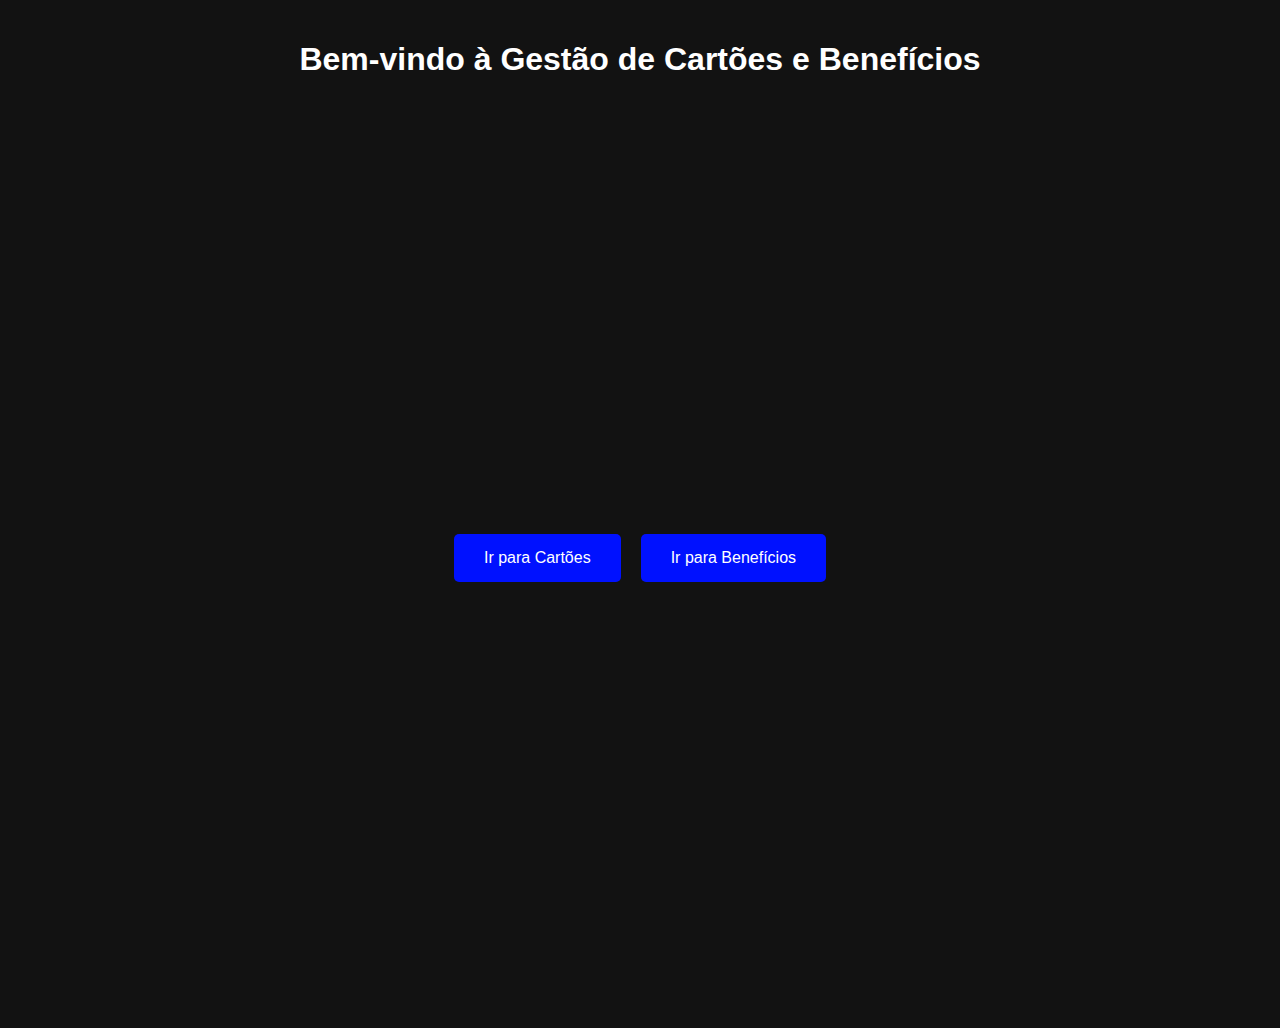
<file: cartoes/src/main/resources/templates/index.html>
<!DOCTYPE html>
<html lang="pt-BR">

<head>
    <meta charset="UTF-8">
    <meta name="viewport" content="width=device-width, initial-scale=1.0">
    <title>Tela Inicial</title>
    <link rel="stylesheet" href="../static/index.css">
</head>

<body>
    <h1>Bem-vindo à Gestão de Cartões e Benefícios</h1>
    <div class="container">
        <div class="button-container">
            <button onclick="window.location.href='cartao.html'">Ir para Cartões</button>
            <button onclick="window.location.href='beneficio.html'">Ir para Benefícios</button>
        </div>
    </div>
</body>

</html>
</file>
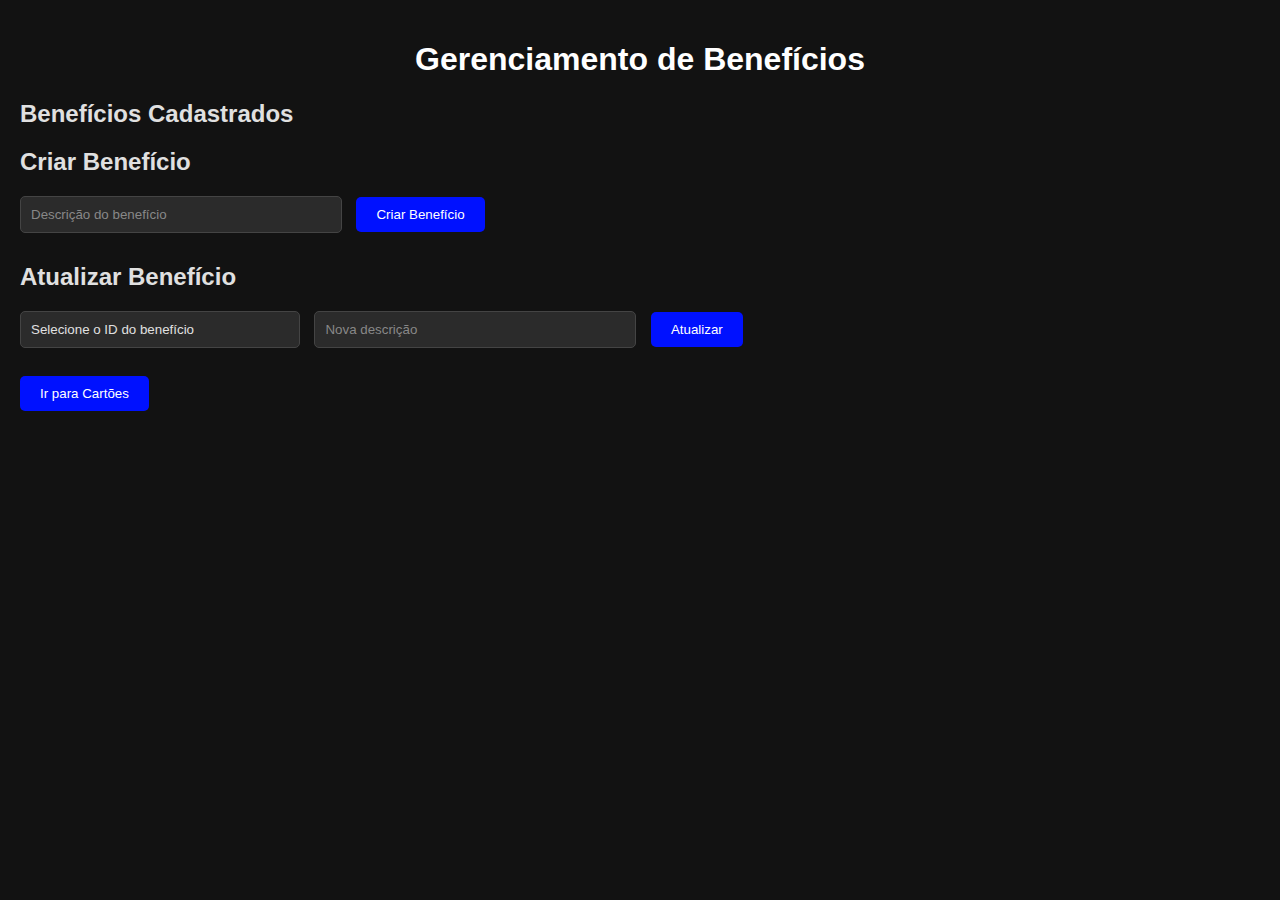
<file: cartoes/src/main/resources/templates/beneficio.html>
<!DOCTYPE html>
<html lang="pt-br">
<head>
    <meta charset="UTF-8">
    <meta name="viewport" content="width=device-width, initial-scale=1.0">
    <title>Gerenciamento de Benefícios</title>
    <link rel="stylesheet" href="../static/styles.css">
</head>
<body>
    <div class="container">
        <h1>Gerenciamento de Benefícios</h1>

        <div>
            <h2>Benefícios Cadastrados</h2>
            <ul id="beneficios-list"></ul>
        </div>

        <div>
            <h2>Criar Benefício</h2>
            <form id="create-beneficio-form">
                <input type="text" id="descricao" placeholder="Descrição do benefício" required>
                <button type="submit">Criar Benefício</button>
            </form>
        </div>

        <div>
            <h2>Atualizar Benefício</h2>
            <select id="update-id" required>
                <option value="" disabled selected>Selecione o ID do benefício</option>
            </select>
            <input type="text" id="update-descricao" placeholder="Nova descrição" required>
            <button id="update-btn">Atualizar</button>
        </div>

        <div>
            <br>
            <button onclick="window.location.href='cartao.html'">Ir para Cartões</button>
        </div>

    </div>

    <script src="../static/app-beneficio.js"></script>
</body>

</html>
</file>
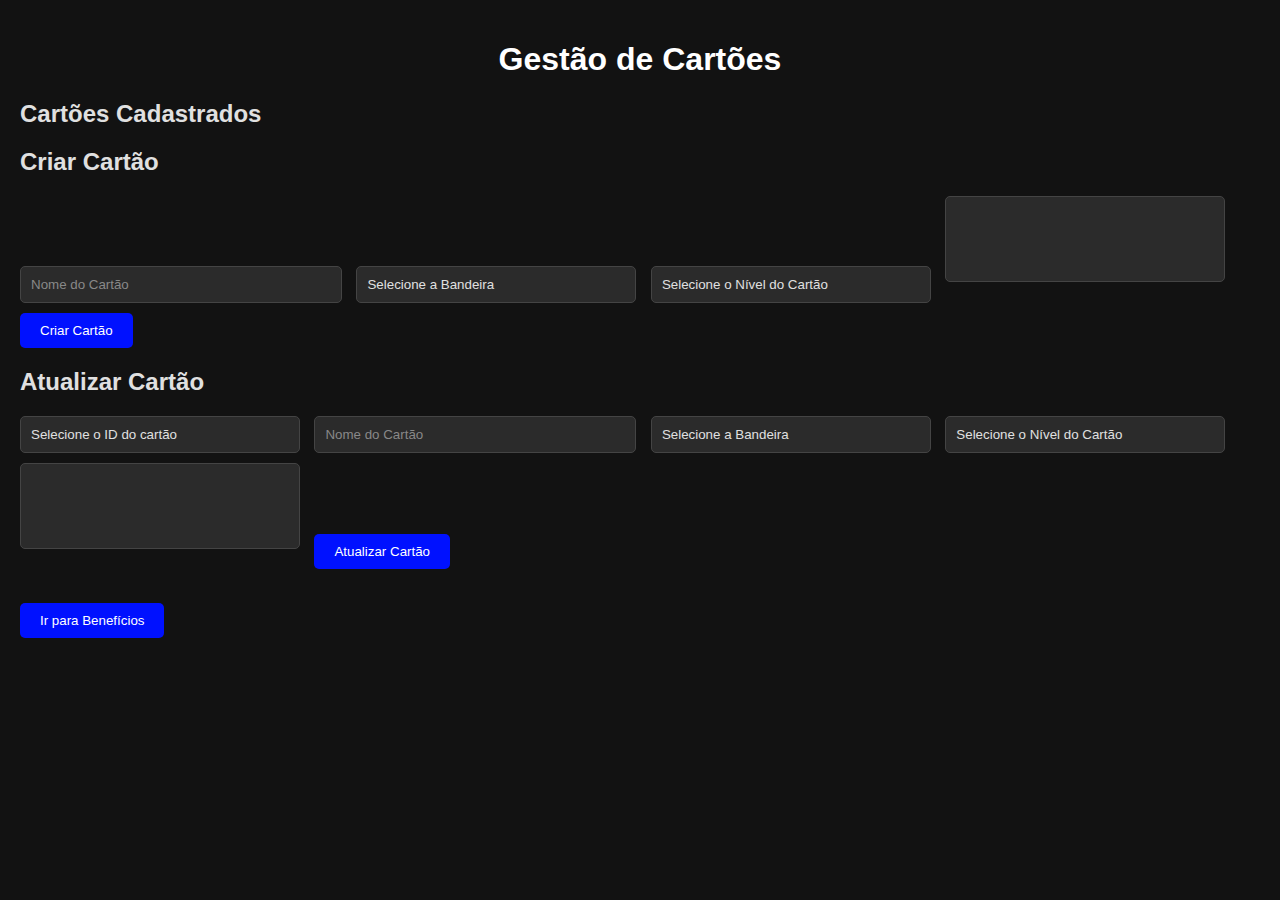
<file: cartoes/src/main/resources/templates/cartao.html>
<!DOCTYPE html>
<html lang="pt-br">

<head>
    <meta charset="UTF-8">
    <meta name="viewport" content="width=device-width, initial-scale=1.0">
    <title>Cartões API</title>
    <link rel="stylesheet" href="../static/styles.css">
</head>

<body>
    <div class="container">
        <h1>Gestão de Cartões</h1>

        <div>
            <h2>Cartões Cadastrados</h2>
            <ul id="cartoes-list"></ul>
        </div>

        <div>
            <h2>Criar Cartão</h2>
            <form id="create-cartao-form">
                <input type="text" id="nome" placeholder="Nome do Cartão" required>
                <select id="bandeira" required>
                    <option value="" disabled selected>Selecione a Bandeira</option>
                    <option value="amex">Amex</option>
                    <option value="visa">Visa</option>
                    <option value="mastercard">MasterCard</option>
                    <option value="elo">Elo</option>
                </select>
                <select id="nivelCartao" required>
                    <option value="" disabled selected>Selecione o Nível do Cartão</option>
                    <option value="gold">Gold</option>
                    <option value="platinum">Platinum</option>
                    <option value="black">Black</option>
                </select>
                <select id="beneficios" multiple></select>
                <button type="submit">Criar Cartão</button>
            </form>
        </div>

        <div>
            <h2>Atualizar Cartão</h2>
            <form id="update-cartao-form">
                <select id="id-update" required>
                    <option value="" disabled selected>Selecione o ID do cartão</option>
                </select>
                <input type="text" id="nome-update" placeholder="Nome do Cartão">
                <select id="bandeira-update">
                    <option value="" disabled selected>Selecione a Bandeira</option>
                    <option value="visa">VISA</option>
                    <option value="mastercard">MASTERCARD</option>
                    <option value="elo">ELO</option>
                </select>
                <select id="nivelCartao-update">
                    <option value="" disabled selected>Selecione o Nível do Cartão</option>
                    <option value="gold">GOLD</option>
                    <option value="platinum">PLATINUM</option>
                    <option value="black">BLACK</option>
                </select>
                <select id="beneficios-update" multiple></select>
                <button type="submit">Atualizar Cartão</button>
            </form>
        </div>

        <div>
            <ul id="beneficios-list"></ul>
        </div>

        <div>
            <br>
            <button onclick="window.location.href='beneficio.html'">Ir para Benefícios</button>
        </div>

    </div>

    <script src="../static/app-cartao.js"></script>
</body>

</html>
</file>
<file: cartoes/src/main/resources/static/index.css>
body {
    font-family: Arial, sans-serif;
    margin: 0;
    padding: 20px;
    background-color: #121212; /* Fundo escuro */
    color: #e0e0e0; /* Texto claro */
    text-align: center; /* Centraliza conteúdo */
}

h1 {
    color: #ffffff; /* Título em branco */
    margin-bottom: 30px;
}

.container {
    display: flex;
    flex-direction: column;
    align-items: center;
    justify-content: center;
    height: 100vh; /* Ocupa a tela toda */
}

.button-container {
    display: flex;
    gap: 20px; /* Espaçamento entre os botões */
}

button {
    padding: 15px 30px;
    font-size: 16px;
    background-color: #0011ff; /* Botão verde */
    color: #ffffff; /* Texto branco */
    border: none;
    border-radius: 5px;
    cursor: pointer;
    transition: background-color 0.3s ease;
}

button:hover {
    background-color: #4223f0; /* Cor do botão ao passar o mouse */
}
</file>
<file: cartoes/src/main/resources/static/styles.css>
body {
    font-family: Arial, sans-serif;
    margin: 0;
    padding: 20px;
    background-color: #121212; /* Fundo escuro */
    color: #e0e0e0; /* Texto claro */
}

h1 {
    text-align: center;
    color: #ffffff; /* Título em branco */
}

.form-container {
    background-color: #1e1e1e; /* Fundo da área do formulário mais escuro */
    padding: 20px;
    margin-bottom: 20px;
    border-radius: 5px;
    box-shadow: 0 0 10px rgba(0, 0, 0, 0.5); /* Sombra mais forte */
}

input[type="text"] {
    padding: 10px;
    width: 300px;
    margin-right: 10px;
    margin-bottom: 10px;
    border: 1px solid #444; /* Borda escura */
    background-color: #2b2b2b; /* Fundo do input escuro */
    color: #e0e0e0; /* Texto claro */
    border-radius: 5px;
}

input[type="text"]::placeholder {
    color: #888; /* Cor do placeholder */
}

button {
    padding: 10px 20px;
    background-color: #0011ff; /* Botão verde */
    color: #ffffff; /* Texto branco */
    border: none;
    border-radius: 5px;
    cursor: pointer;
}

button:hover {
    background-color: #4223f0; /* Cor do botão ao passar o mouse */
}

ul {
    list-style-type: none;
    padding-left: 0;
}

li {
    padding: 10px;
    background-color: #1e1e1e; /* Fundo escuro dos itens */
    margin-bottom: 5px;
    border-radius: 5px;
    box-shadow: 0 0 5px rgba(0, 0, 0, 0.5); /* Sombra mais forte */
    color: #e0e0e0; /* Texto claro */
}

select {
    padding: 10px;
    width: 280px;
    margin-right: 10px;
    margin-bottom: 10px;
    border: 1px solid #444;
    background-color: #2b2b2b; 
    color: #e0e0e0; 
    border-radius: 5px;
    appearance: none; 
}

select:focus {
    outline: none;
    border-color: #888; 
}

select option {
    background-color: #2b2b2b; 
    color: #e0e0e0;
}
</file>
